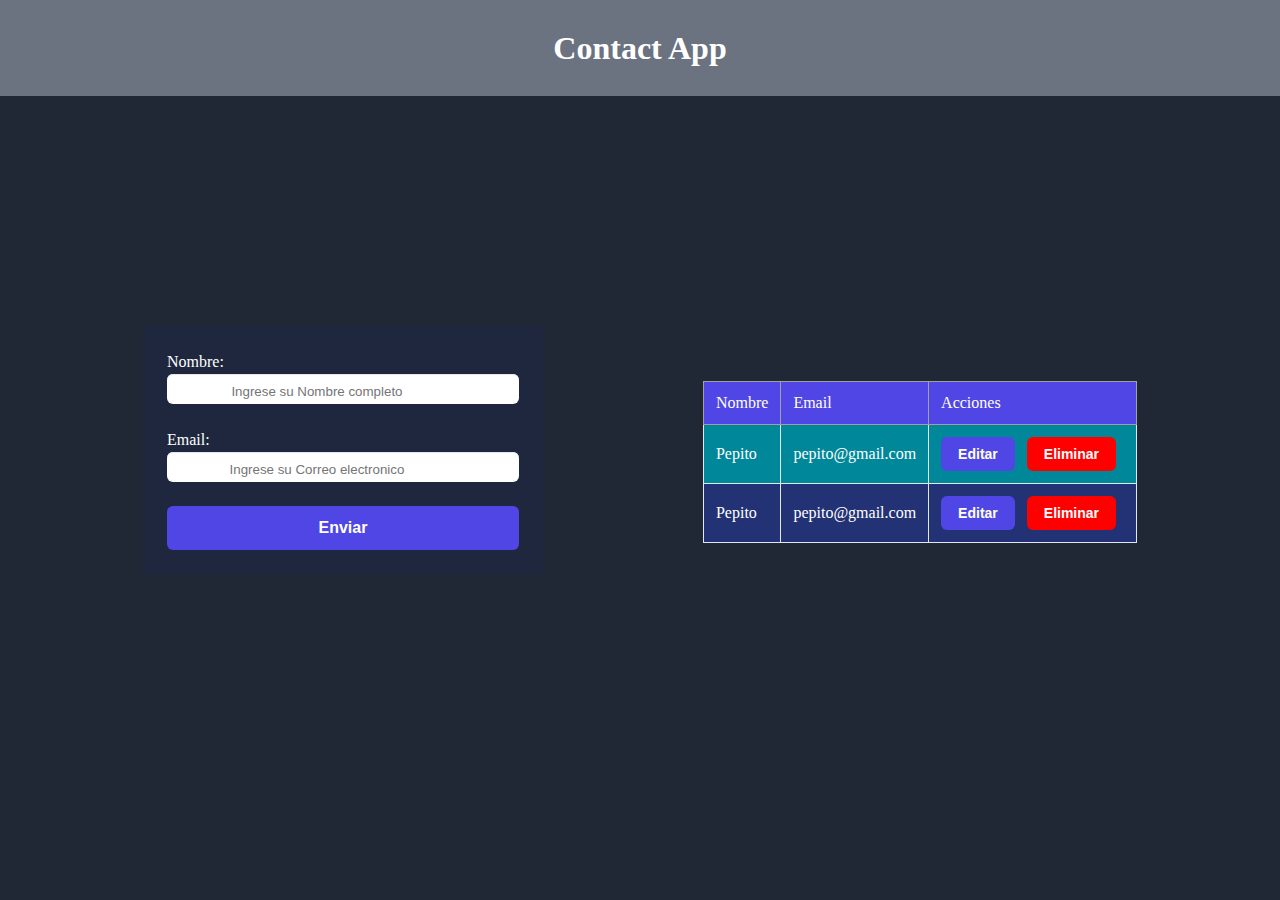
<file: index.html>
<!DOCTYPE html>
<html lang="es">
<head>
    <meta charset="UTF-8">
    <meta name="viewport" content="width=device-width, initial-scale=1.0">
    <title>Contact App - Manejo de distintos usuarios en una base de datos</title>
    <link rel="stylesheet" href="style.css">    
</head>
<body>
    <Header class="header">
        <h1 class="titulo">Contact App</h1>
    </Header>
    <main class="main">
        <form class="form">
            <div>
                <label for="name" class="labels">Nombre:</label>
                <input type="text" id="name" name="name" required class="my-input" placeholder="Ingrese su Nombre completo">
            </div>
            <div>
                <label for="email" class="labels">Email:</label>
                <input type="email" id="email" name="email" required class="my-input" placeholder="Ingrese su Correo electronico">
            </div>
            <button class="button">Enviar</button>
        </form>
        <table>
            <thead>
                <tr>
                    <th>Nombre</th>
                    <th>Email</th>
                    <th>Acciones</th>
                </tr>
            </thead>
            <tbody>
                <tr>
                    <td>Pepito</td>
                    <td>pepito@gmail.com</td>
                    <td>
                        <button>Editar</button>
                        <button>Eliminar</button>
                </tr>
                <tr>
                    <td>Pepito</td>
                    <td>pepito@gmail.com</td>
                    <td>
                        <button>Editar</button>
                        <button>Eliminar</button>
                </tr>
            </tbody>
        </table>
    </main>
</body>
</html>
</file>
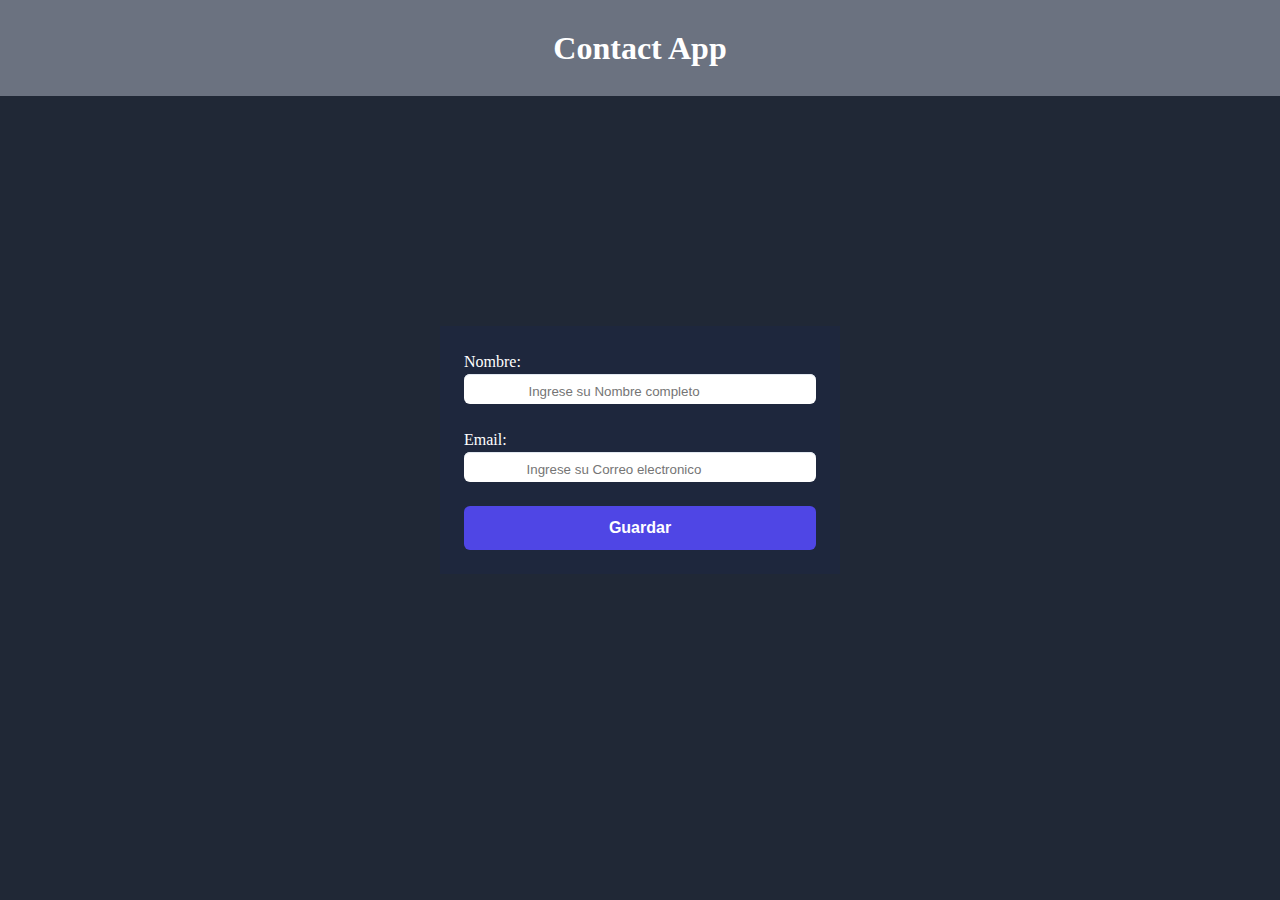
<file: editar.html>
<!DOCTYPE html>
<html lang="es">
<head>
    <meta charset="UTF-8">
    <meta name="viewport" content="width=device-width, initial-scale=1.0">
    <title>Contact App - Editando usuario seleccionado</title>
    <link rel="stylesheet" href="style.css">
</head>
<body>
    
    <Header class="header">
        <h1 class="titulo">Contact App</h1>
    </Header>
    <main class="main">
        <form class="form">
            <div>
                <label for="name" class="labels">Nombre:</label>
                <input type="text" id="name" name="name" required class="my-input" placeholder="Ingrese su Nombre completo">
            </div>
            <div>
                <label for="email" class="labels">Email:</label>
                <input type="email" id="email" name="email" required class="my-input" placeholder="Ingrese su Correo electronico">
            </div>
            <button class="button">Guardar</button>
        </form>
    </main>
</body>
</html>
</file>
<file: style.css>
*{
    margin: 0;
    padding: 0;
    box-sizing: border-box;

}
.header{
    position: fixed;
    display: flex;
    width: 100%;
    height: 6rem;
    align-items: center;
    justify-content: center;
    --tw-bg-opacity: 1;
    background-color: rgb(107 114 128 / var(--tw-bg-opacity));
}
.titulo{
    color: white;
}
body{
    background-color: #202836;
}
.form{
    background-color: rgb(23 37 84 / 0.25);
    min-width: 25rem;
    padding: 1.5rem;
    display: flex;
    flex-direction: column;
}
.form div{
    margin-bottom: 1.5rem;
}
.labels{
    color: white;
    font-size: 1rem;
    line-height: 1.5rem;
    margin-bottom: 0.5rem;
}
.main{
    display: flex;
    gap: 10rem;
    justify-content: center;
    align-items: center;
    height: 100vh;
}

 

th,
td {
  border: 1px solid rgb(160 160 160);
  padding:0.75rem 1.5rem;   
  font-weight:normal;
}



tbody > tr:nth-of-type(even) {
  background-color: rgb(34, 50, 117);
  color: white;
}
tbody > tr:nth-of-type(odd) {
    background-color: rgb(0, 135, 153);
    color: white;
  }
.my-input {
    display: block;
    width: 100%;
    text-align: center;
    border-radius: 0.375rem; 
    border: none; 
    padding-top: 0.375rem; 
    padding-left: 1.75rem; 
    padding-right: 5rem; 
    color: #1a202c; 
    line-height: 1.5rem;
    box-shadow: inset 0 1px 0 0 #e2e8f0; /
    placeholder { color: #a0aec0; } 
    outline: none; 
  }
  
  .my-input:focus {
    box-shadow: 0 0 0 2px #4f46e5, inset 0 1px 0 0 #e2e8f0; /* Equivalente a focus:ring-2, focus:ring-inset, focus:ring-indigo-600 en Tailwind */
  }
  

  .button {
    display: inline-block;
    padding: 0.75rem 1.5rem; /* Espaciado interno del botón */
    font-size: 1rem; /* Tamaño de fuente del botón */
    font-weight: bold;
    text-align: center;
    text-decoration: none;
    white-space: nowrap;
    cursor: pointer;
    border: 1px solid transparent;
    border-radius: 0.375rem; /* Equivalente a rounded-md en Tailwind */
    background-color: #4f46e5; /* Color de fondo del botón */
    color: #ffffff; /* Color del texto del botón */
  }
  
  .button:hover {
    background-color: #4338ca; /* Cambio de color al pasar el ratón sobre el botón */
  }
  
  .button:active {
    background-color: #372f9e; /* Cambio de color al hacer clic en el botón */
  }
  /* Estilos generales para la tabla */
table {
    border-collapse: collapse; /* Colapsar los bordes de la tabla */
    margin-top: 1.5rem; /* Espaciado superior de la tabla */
  }
  
  /* Estilos para las celdas de la cabecera */
  th {
    background-color: #4f46e5; /* Color de fondo de las celdas de la cabecera */
    color: #ffffff; /* Color del texto de las celdas de la cabecera */
    padding: 0.75rem; /* Espaciado interno de las celdas de la cabecera */
    text-align: left; /* Alineación del texto a la izquierda */
  }
  
  /* Estilos para las celdas del cuerpo de la tabla */
  td {
    border: 1px solid #e2e8f0; /* Borde de 1 píxel y color gris */
    padding: 0.75rem; /* Espaciado interno de las celdas del cuerpo */
  }
  
  /* Estilos para los botones dentro de las celdas del cuerpo */
  td button {
    display: inline-block;
    padding: 0.5rem 1rem; /* Espaciado interno de los botones */
    font-size: 0.875rem; /* Tamaño de fuente de los botones */
    font-weight: bold;
    text-align: center;
    text-decoration: none;
    white-space: nowrap;
    cursor: pointer;
    border: 1px solid transparent;
    border-radius: 0.375rem; /* Equivalente a rounded-md en Tailwind */
    background-color: #4f46e5; /* Color de fondo de los botones */
    color: #ffffff; /* Color del texto de los botones */
    margin-right: 0.5rem; /* Espaciado derecho entre botones */
  }
  
  td button:hover {
    background-color: #4338ca; /* Cambio de color al pasar el ratón sobre los botones */
  }
  
  td button:active {
    background-color: #372f9e; /* Cambio de color al hacer clic en los botones */
  }

  td button:last-of-type {
    background-color: rgb(255, 0, 0);
  }
    td button:last-of-type:hover {
        background-color: rgb(153, 30, 30);
    }
  
  @media screen and (max-width: 1000px){
    .main{
        flex-direction: column;
    }
    .form{
      width: 100%;
    }
    table{
      width: 100%;
      height: 250px;
    }
    
  }
</file>
